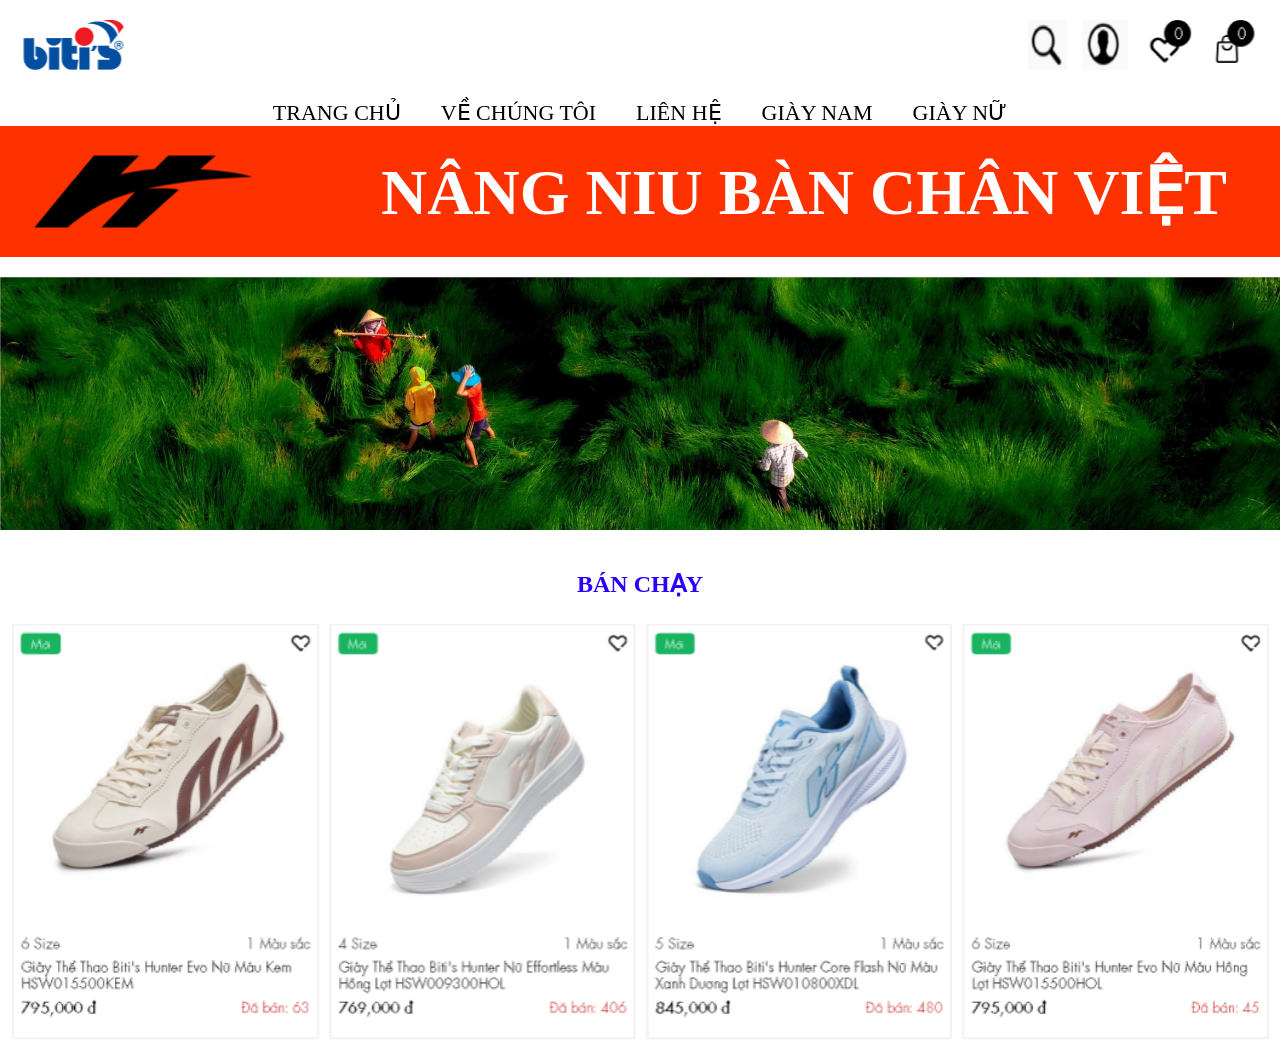
<file: index.html>
<!DOCTYPE html>
<html lang="vi">
<head>
    <meta charset="UTF-8">
    <title>Giao diện Biti's</title>
    <link rel="stylesheet" href="StyleFigma.css">
</head>
<body>
    <!-- Logo Biti's -->
    <div class="logo">
        <img src="pic.1.png" alt="Logo Biti's">
    </div>

    <!-- Icon góc phải -->
    <div class="icons">
        <img src="pic.2.png" alt="Icon 1">
        <img src="pic.3.png" alt="Icon 2">
        <img src="pic.4.png" alt="Icon 3">
    </div>

    <!-- Thanh điều hướng -->
    <nav class="navbar">
        <ul>
            <li>TRANG CHỦ</li>
            <li>VỀ CHÚNG TÔI</li>
            <li>LIÊN HỆ</li>
            <li>GIÀY NAM</li>
            <li>GIÀY NỮ</li>
        </ul>
    </nav>

    <!-- Thanh ngang đỏ -->
    <div class="banner">
        <div class="banner-logo">
            <img src="Logo.H.png" alt="Logo H">
        </div>
        <h1>NÂNG NIU BÀN CHÂN VIỆT</h1>
    </div>

    <!-- Ảnh PC01 -->
    <div class="pc01">
        <img src="PC01.png" alt="PC01" >
    </div>
    <!-- Section BÁN CHẠY -->
    <div class="best-seller">
        <h2>BÁN CHẠY</h2>
    </div>

<!-- Ảnh giày -->
    <div class="shoe-image">
        <img src="pic.5.png" alt="Ảnh giày">
    </div>
</body>
</html>
</file>
<file: StyleFigma.css>
body {
    font-family: "Times New Roman", Times, serif;
    font-size: 13px;
    margin: 0;
    padding: 0;
}

/* Logo Biti's */
.logo {
    position: absolute;
    top: 20px;
    left: 20px;
}

/* Icon góc phải */
.icons {
    position: absolute;
    top: 20px;
    right: 20px;
    display: flex;
    gap: 15px;
}

/* Thanh điều hướng */
.navbar {
    text-align: center;
    margin-top: 100px;
}

.navbar ul {
    list-style: none;
    padding: 0;
    margin: 0;
    display: inline-flex;
    gap: 40px;
}

.navbar li {
    font-size: 22px;
    text-transform: uppercase;
}

/* Thanh ngang đỏ */
.banner {
    background-color: #FE3200;
    width: 100%;          /* phủ toàn bộ chiều ngang màn hình */
    max-width: 1440px;    /* giới hạn chuẩn desktop */
    height: 131px;
    margin: 0 auto;
    position: relative;
}

/* Logo H trong banner */
.banner-logo {
    position: absolute;
    left: 24px;
    top: 50%;             /* căn giữa theo chiều cao banner */
    transform: translateY(-50%);
}

/* Chữ slogan */
.banner h1 {
    font-size: 64px;
    color: #FFFFFF;
    position: absolute;
    left: 381px;
    top: 50%;             /* căn giữa theo chiều cao banner */
    transform: translateY(-50%);
    margin: 0;
}

/* Ảnh PC01 */
.pc01 {
    position: relative;
    margin-top: 20px;
    text-align: center;
}

.pc01 img {
    width: 100%;          /* phóng to vừa khung desktop */
    max-width: 1440px;
    display: block;
    margin: 0 auto;
}
/* Tiêu đề BÁN CHẠY */
.best-seller {
    display: flex;
    justify-content: center;   /* căn giữa ngang */
    margin-top: 40px;          /* khoảng cách xuống dưới */
}

.best-seller h2 {
    font-size: 24px;
    color: #2B00FF;
    margin: 0;
}

/* Ảnh giày */
.shoe-image {
    display: flex;
    justify-content: center;   /* căn giữa ngang */
    margin-top: 20px;
}

.shoe-image img {
    width: 100%;
    max-width: 1300px;   /* giới hạn chiều rộng */
    height: auto;        /* giữ tỷ lệ ảnh, tránh méo */
}
</file>
